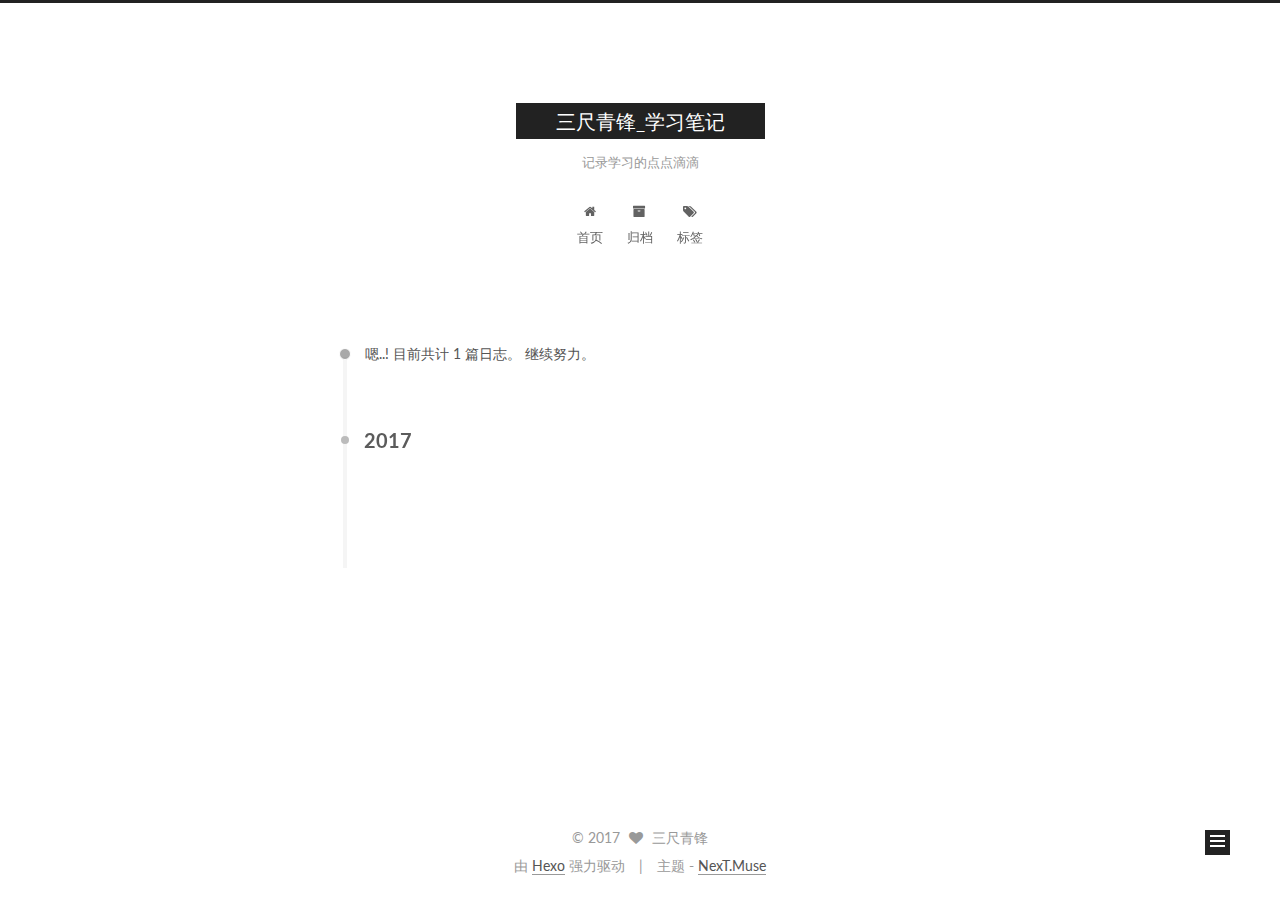
<file: archives/index.html>
<!doctype html>



  


<html class="theme-next muse use-motion" lang="zh-Hans">
<head>
  <meta charset="UTF-8"/>
<meta http-equiv="X-UA-Compatible" content="IE=edge" />
<meta name="viewport" content="width=device-width, initial-scale=1, maximum-scale=1"/>



<meta http-equiv="Cache-Control" content="no-transform" />
<meta http-equiv="Cache-Control" content="no-siteapp" />












  
  
  <link href="/lib/fancybox/source/jquery.fancybox.css?v=2.1.5" rel="stylesheet" type="text/css" />




  
  
  
  

  
    
    
  

  

  

  

  

  
    
    
    <link href="//fonts.googleapis.com/css?family=Lato:300,300italic,400,400italic,700,700italic&subset=latin,latin-ext" rel="stylesheet" type="text/css">
  






<link href="/lib/font-awesome/css/font-awesome.min.css?v=4.6.2" rel="stylesheet" type="text/css" />

<link href="/css/main.css?v=5.1.0" rel="stylesheet" type="text/css" />


  <meta name="keywords" content="Hexo, NexT" />








  <link rel="shortcut icon" type="image/x-icon" href="/favicon.ico?v=5.1.0" />






<meta property="og:type" content="website">
<meta property="og:title" content="三尺青锋_学习笔记">
<meta property="og:url" content="cgxiu.com/archives/index.html">
<meta property="og:site_name" content="三尺青锋_学习笔记">
<meta name="twitter:card" content="summary">
<meta name="twitter:title" content="三尺青锋_学习笔记">



<script type="text/javascript" id="hexo.configurations">
  var NexT = window.NexT || {};
  var CONFIG = {
    root: '/',
    scheme: 'Muse',
    sidebar: {"position":"left","display":"post"},
    fancybox: true,
    motion: true,
    duoshuo: {
      userId: '0',
      author: '博主'
    },
    algolia: {
      applicationID: '',
      apiKey: '',
      indexName: '',
      hits: {"per_page":10},
      labels: {"input_placeholder":"Search for Posts","hits_empty":"We didn't find any results for the search: ${query}","hits_stats":"${hits} results found in ${time} ms"}
    }
  };
</script>



  <link rel="canonical" href="cgxiu.com/archives/"/>





  <title> 归档 | 三尺青锋_学习笔记 </title>
</head>

<body itemscope itemtype="http://schema.org/WebPage" lang="zh-Hans">

  










  
  
    
  

  <div class="container one-collumn sidebar-position-left  page-archive  ">
    <div class="headband"></div>

    <header id="header" class="header" itemscope itemtype="http://schema.org/WPHeader">
      <div class="header-inner"><div class="site-meta ">
  

  <div class="custom-logo-site-title">
    <a href="/"  class="brand" rel="start">
      <span class="logo-line-before"><i></i></span>
      <span class="site-title">三尺青锋_学习笔记</span>
      <span class="logo-line-after"><i></i></span>
    </a>
  </div>
    
      <p class="site-subtitle">记录学习的点点滴滴</p>
    
</div>

<div class="site-nav-toggle">
  <button>
    <span class="btn-bar"></span>
    <span class="btn-bar"></span>
    <span class="btn-bar"></span>
  </button>
</div>

<nav class="site-nav">
  

  
    <ul id="menu" class="menu">
      
        
        <li class="menu-item menu-item-home">
          <a href="/" rel="section">
            
              <i class="menu-item-icon fa fa-fw fa-home"></i> <br />
            
            首页
          </a>
        </li>
      
        
        <li class="menu-item menu-item-archives">
          <a href="/archives" rel="section">
            
              <i class="menu-item-icon fa fa-fw fa-archive"></i> <br />
            
            归档
          </a>
        </li>
      
        
        <li class="menu-item menu-item-tags">
          <a href="/tags" rel="section">
            
              <i class="menu-item-icon fa fa-fw fa-tags"></i> <br />
            
            标签
          </a>
        </li>
      

      
    </ul>
  

  
</nav>



 </div>
    </header>

    <main id="main" class="main">
      <div class="main-inner">
        <div class="content-wrap">
          <div id="content" class="content">
            

  <section id="posts" class="posts-collapse">
    <span class="archive-move-on"></span>

    <span class="archive-page-counter">
      
      
      
        
      
      嗯..! 目前共计 1 篇日志。 继续努力。
    </span>

    

      
      
      

      
        
        <div class="collection-title">
          <h2 class="archive-year motion-element" id="archive-year-2017">2017</h2>
        </div>
      
      

      

  <article class="post post-type-normal" itemscope itemtype="http://schema.org/Article">
    <header class="post-header">

      <h1 class="post-title">
        
            <a class="post-title-link" href="/20170122/hello-world/" itemprop="url">
              
                <span itemprop="name">Hello World</span>
              
            </a>
        
      </h1>

      <div class="post-meta">
        <time class="post-time" itemprop="dateCreated"
              datetime="2017-01-22T15:21:21+08:00"
              content="2017-01-22" >
          01-22
        </time>
      </div>

    </header>
  </article>



    

  </section>

  


          
          </div>
          


          

        </div>
        
          
  
  <div class="sidebar-toggle">
    <div class="sidebar-toggle-line-wrap">
      <span class="sidebar-toggle-line sidebar-toggle-line-first"></span>
      <span class="sidebar-toggle-line sidebar-toggle-line-middle"></span>
      <span class="sidebar-toggle-line sidebar-toggle-line-last"></span>
    </div>
  </div>

  <aside id="sidebar" class="sidebar">
    <div class="sidebar-inner">

      

      

      <section class="site-overview sidebar-panel sidebar-panel-active">
        <div class="site-author motion-element" itemprop="author" itemscope itemtype="http://schema.org/Person">
          <img class="site-author-image" itemprop="image"
               src="/images/avatar.gif"
               alt="三尺青锋" />
          <p class="site-author-name" itemprop="name">三尺青锋</p>
          <p class="site-description motion-element" itemprop="description"></p>
        </div>
        <nav class="site-state motion-element">
        
          
            <div class="site-state-item site-state-posts">
              <a href="/archives">
                <span class="site-state-item-count">1</span>
                <span class="site-state-item-name">日志</span>
              </a>
            </div>
          

          

          

        </nav>

        

        <div class="links-of-author motion-element">
          
        </div>

        
        

        
        

        


      </section>

      

    </div>
  </aside>


        
      </div>
    </main>

    <footer id="footer" class="footer">
      <div class="footer-inner">
        <div class="copyright" >
  
  &copy; 
  <span itemprop="copyrightYear">2017</span>
  <span class="with-love">
    <i class="fa fa-heart"></i>
  </span>
  <span class="author" itemprop="copyrightHolder">三尺青锋</span>
</div>


<div class="powered-by">
  由 <a class="theme-link" href="https://hexo.io">Hexo</a> 强力驱动
</div>

<div class="theme-info">
  主题 -
  <a class="theme-link" href="https://github.com/iissnan/hexo-theme-next">
    NexT.Muse
  </a>
</div>


        

        
      </div>
    </footer>

    <div class="back-to-top">
      <i class="fa fa-arrow-up"></i>
    </div>
  </div>

  

<script type="text/javascript">
  if (Object.prototype.toString.call(window.Promise) !== '[object Function]') {
    window.Promise = null;
  }
</script>









  




  
  <script type="text/javascript" src="/lib/jquery/index.js?v=2.1.3"></script>

  
  <script type="text/javascript" src="/lib/fastclick/lib/fastclick.min.js?v=1.0.6"></script>

  
  <script type="text/javascript" src="/lib/jquery_lazyload/jquery.lazyload.js?v=1.9.7"></script>

  
  <script type="text/javascript" src="/lib/velocity/velocity.min.js?v=1.2.1"></script>

  
  <script type="text/javascript" src="/lib/velocity/velocity.ui.min.js?v=1.2.1"></script>

  
  <script type="text/javascript" src="/lib/fancybox/source/jquery.fancybox.pack.js?v=2.1.5"></script>


  


  <script type="text/javascript" src="/js/src/utils.js?v=5.1.0"></script>

  <script type="text/javascript" src="/js/src/motion.js?v=5.1.0"></script>



  
  

  
  
    <script type="text/javascript" id="motion.page.archive">
      $('.archive-year').velocity('transition.slideLeftIn');
    </script>
  


  


  <script type="text/javascript" src="/js/src/bootstrap.js?v=5.1.0"></script>



  



  




	





  





  

  




  
  

  

  

  

  


</body>
</html>
</file>
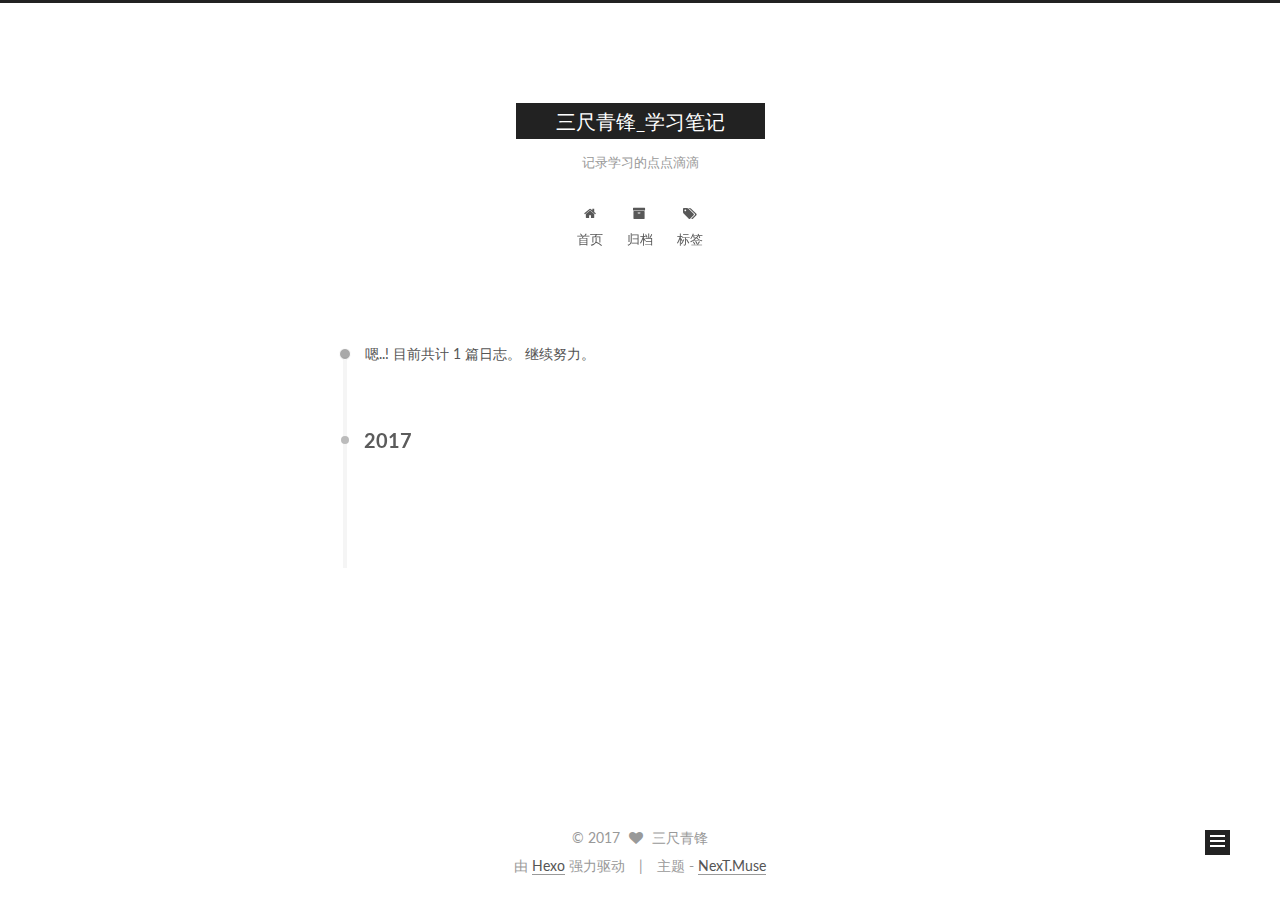
<file: archives/2017/index.html>
<!doctype html>



  


<html class="theme-next muse use-motion" lang="zh-Hans">
<head>
  <meta charset="UTF-8"/>
<meta http-equiv="X-UA-Compatible" content="IE=edge" />
<meta name="viewport" content="width=device-width, initial-scale=1, maximum-scale=1"/>



<meta http-equiv="Cache-Control" content="no-transform" />
<meta http-equiv="Cache-Control" content="no-siteapp" />












  
  
  <link href="/lib/fancybox/source/jquery.fancybox.css?v=2.1.5" rel="stylesheet" type="text/css" />




  
  
  
  

  
    
    
  

  

  

  

  

  
    
    
    <link href="//fonts.googleapis.com/css?family=Lato:300,300italic,400,400italic,700,700italic&subset=latin,latin-ext" rel="stylesheet" type="text/css">
  






<link href="/lib/font-awesome/css/font-awesome.min.css?v=4.6.2" rel="stylesheet" type="text/css" />

<link href="/css/main.css?v=5.1.0" rel="stylesheet" type="text/css" />


  <meta name="keywords" content="Hexo, NexT" />








  <link rel="shortcut icon" type="image/x-icon" href="/favicon.ico?v=5.1.0" />






<meta property="og:type" content="website">
<meta property="og:title" content="三尺青锋_学习笔记">
<meta property="og:url" content="cgxiu.com/archives/2017/index.html">
<meta property="og:site_name" content="三尺青锋_学习笔记">
<meta name="twitter:card" content="summary">
<meta name="twitter:title" content="三尺青锋_学习笔记">



<script type="text/javascript" id="hexo.configurations">
  var NexT = window.NexT || {};
  var CONFIG = {
    root: '/',
    scheme: 'Muse',
    sidebar: {"position":"left","display":"post"},
    fancybox: true,
    motion: true,
    duoshuo: {
      userId: '0',
      author: '博主'
    },
    algolia: {
      applicationID: '',
      apiKey: '',
      indexName: '',
      hits: {"per_page":10},
      labels: {"input_placeholder":"Search for Posts","hits_empty":"We didn't find any results for the search: ${query}","hits_stats":"${hits} results found in ${time} ms"}
    }
  };
</script>



  <link rel="canonical" href="cgxiu.com/archives/2017/"/>





  <title> 归档 | 三尺青锋_学习笔记 </title>
</head>

<body itemscope itemtype="http://schema.org/WebPage" lang="zh-Hans">

  










  
  
    
  

  <div class="container one-collumn sidebar-position-left  page-archive  ">
    <div class="headband"></div>

    <header id="header" class="header" itemscope itemtype="http://schema.org/WPHeader">
      <div class="header-inner"><div class="site-meta ">
  

  <div class="custom-logo-site-title">
    <a href="/"  class="brand" rel="start">
      <span class="logo-line-before"><i></i></span>
      <span class="site-title">三尺青锋_学习笔记</span>
      <span class="logo-line-after"><i></i></span>
    </a>
  </div>
    
      <p class="site-subtitle">记录学习的点点滴滴</p>
    
</div>

<div class="site-nav-toggle">
  <button>
    <span class="btn-bar"></span>
    <span class="btn-bar"></span>
    <span class="btn-bar"></span>
  </button>
</div>

<nav class="site-nav">
  

  
    <ul id="menu" class="menu">
      
        
        <li class="menu-item menu-item-home">
          <a href="/" rel="section">
            
              <i class="menu-item-icon fa fa-fw fa-home"></i> <br />
            
            首页
          </a>
        </li>
      
        
        <li class="menu-item menu-item-archives">
          <a href="/archives" rel="section">
            
              <i class="menu-item-icon fa fa-fw fa-archive"></i> <br />
            
            归档
          </a>
        </li>
      
        
        <li class="menu-item menu-item-tags">
          <a href="/tags" rel="section">
            
              <i class="menu-item-icon fa fa-fw fa-tags"></i> <br />
            
            标签
          </a>
        </li>
      

      
    </ul>
  

  
</nav>



 </div>
    </header>

    <main id="main" class="main">
      <div class="main-inner">
        <div class="content-wrap">
          <div id="content" class="content">
            

  <section id="posts" class="posts-collapse">
    <span class="archive-move-on"></span>

    <span class="archive-page-counter">
      
      
      
        
      
      嗯..! 目前共计 1 篇日志。 继续努力。
    </span>

    

      
      
      

      
        
        <div class="collection-title">
          <h2 class="archive-year motion-element" id="archive-year-2017">2017</h2>
        </div>
      
      

      

  <article class="post post-type-normal" itemscope itemtype="http://schema.org/Article">
    <header class="post-header">

      <h1 class="post-title">
        
            <a class="post-title-link" href="/20170122/hello-world/" itemprop="url">
              
                <span itemprop="name">Hello World</span>
              
            </a>
        
      </h1>

      <div class="post-meta">
        <time class="post-time" itemprop="dateCreated"
              datetime="2017-01-22T15:21:21+08:00"
              content="2017-01-22" >
          01-22
        </time>
      </div>

    </header>
  </article>



    

  </section>

  


          
          </div>
          


          

        </div>
        
          
  
  <div class="sidebar-toggle">
    <div class="sidebar-toggle-line-wrap">
      <span class="sidebar-toggle-line sidebar-toggle-line-first"></span>
      <span class="sidebar-toggle-line sidebar-toggle-line-middle"></span>
      <span class="sidebar-toggle-line sidebar-toggle-line-last"></span>
    </div>
  </div>

  <aside id="sidebar" class="sidebar">
    <div class="sidebar-inner">

      

      

      <section class="site-overview sidebar-panel sidebar-panel-active">
        <div class="site-author motion-element" itemprop="author" itemscope itemtype="http://schema.org/Person">
          <img class="site-author-image" itemprop="image"
               src="/images/avatar.gif"
               alt="三尺青锋" />
          <p class="site-author-name" itemprop="name">三尺青锋</p>
          <p class="site-description motion-element" itemprop="description"></p>
        </div>
        <nav class="site-state motion-element">
        
          
            <div class="site-state-item site-state-posts">
              <a href="/archives">
                <span class="site-state-item-count">1</span>
                <span class="site-state-item-name">日志</span>
              </a>
            </div>
          

          

          

        </nav>

        

        <div class="links-of-author motion-element">
          
        </div>

        
        

        
        

        


      </section>

      

    </div>
  </aside>


        
      </div>
    </main>

    <footer id="footer" class="footer">
      <div class="footer-inner">
        <div class="copyright" >
  
  &copy; 
  <span itemprop="copyrightYear">2017</span>
  <span class="with-love">
    <i class="fa fa-heart"></i>
  </span>
  <span class="author" itemprop="copyrightHolder">三尺青锋</span>
</div>


<div class="powered-by">
  由 <a class="theme-link" href="https://hexo.io">Hexo</a> 强力驱动
</div>

<div class="theme-info">
  主题 -
  <a class="theme-link" href="https://github.com/iissnan/hexo-theme-next">
    NexT.Muse
  </a>
</div>


        

        
      </div>
    </footer>

    <div class="back-to-top">
      <i class="fa fa-arrow-up"></i>
    </div>
  </div>

  

<script type="text/javascript">
  if (Object.prototype.toString.call(window.Promise) !== '[object Function]') {
    window.Promise = null;
  }
</script>









  




  
  <script type="text/javascript" src="/lib/jquery/index.js?v=2.1.3"></script>

  
  <script type="text/javascript" src="/lib/fastclick/lib/fastclick.min.js?v=1.0.6"></script>

  
  <script type="text/javascript" src="/lib/jquery_lazyload/jquery.lazyload.js?v=1.9.7"></script>

  
  <script type="text/javascript" src="/lib/velocity/velocity.min.js?v=1.2.1"></script>

  
  <script type="text/javascript" src="/lib/velocity/velocity.ui.min.js?v=1.2.1"></script>

  
  <script type="text/javascript" src="/lib/fancybox/source/jquery.fancybox.pack.js?v=2.1.5"></script>


  


  <script type="text/javascript" src="/js/src/utils.js?v=5.1.0"></script>

  <script type="text/javascript" src="/js/src/motion.js?v=5.1.0"></script>



  
  

  
  
    <script type="text/javascript" id="motion.page.archive">
      $('.archive-year').velocity('transition.slideLeftIn');
    </script>
  


  


  <script type="text/javascript" src="/js/src/bootstrap.js?v=5.1.0"></script>



  



  




	





  





  

  




  
  

  

  

  

  


</body>
</html>
</file>
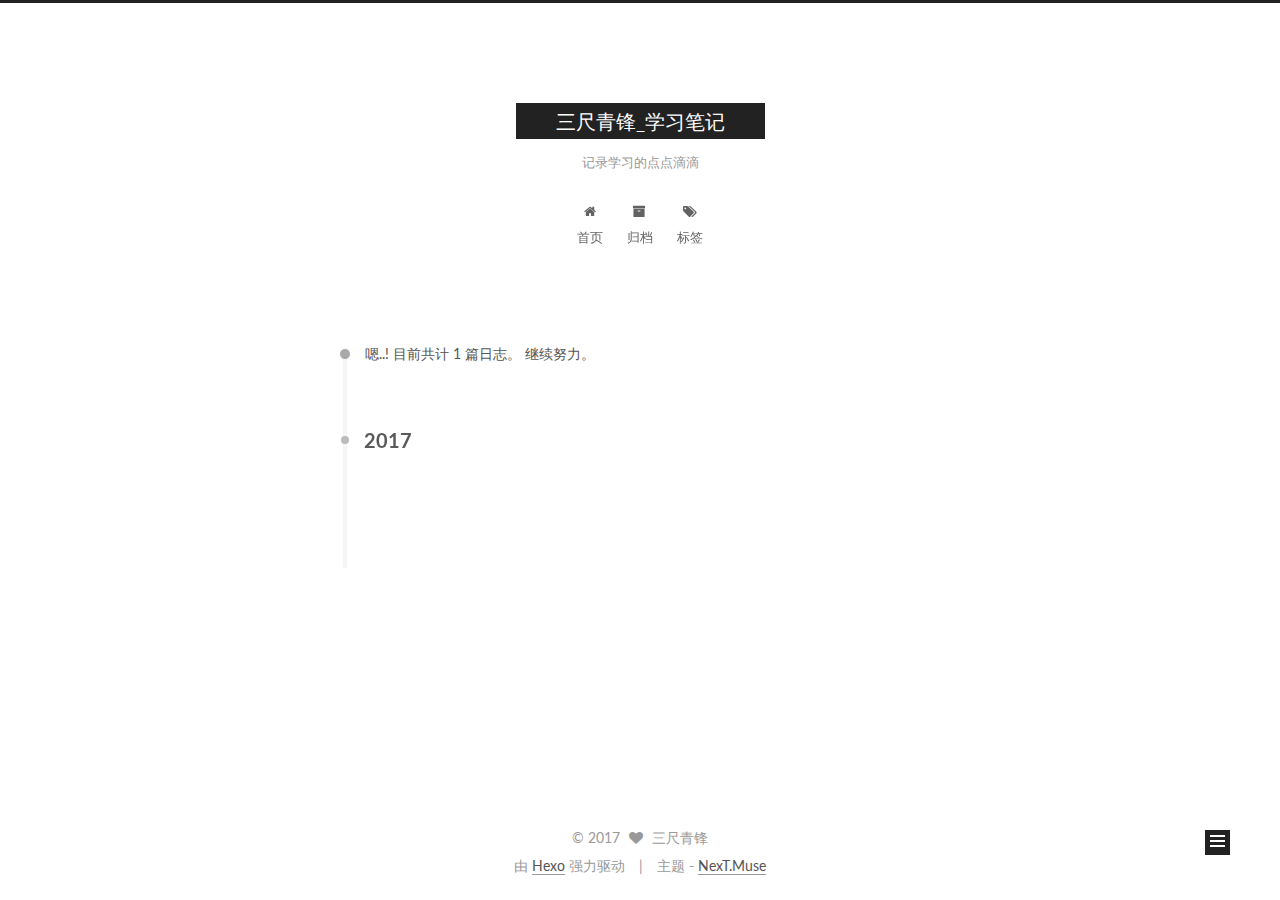
<file: archives/2017/01/index.html>
<!doctype html>



  


<html class="theme-next muse use-motion" lang="zh-Hans">
<head>
  <meta charset="UTF-8"/>
<meta http-equiv="X-UA-Compatible" content="IE=edge" />
<meta name="viewport" content="width=device-width, initial-scale=1, maximum-scale=1"/>



<meta http-equiv="Cache-Control" content="no-transform" />
<meta http-equiv="Cache-Control" content="no-siteapp" />












  
  
  <link href="/lib/fancybox/source/jquery.fancybox.css?v=2.1.5" rel="stylesheet" type="text/css" />




  
  
  
  

  
    
    
  

  

  

  

  

  
    
    
    <link href="//fonts.googleapis.com/css?family=Lato:300,300italic,400,400italic,700,700italic&subset=latin,latin-ext" rel="stylesheet" type="text/css">
  






<link href="/lib/font-awesome/css/font-awesome.min.css?v=4.6.2" rel="stylesheet" type="text/css" />

<link href="/css/main.css?v=5.1.0" rel="stylesheet" type="text/css" />


  <meta name="keywords" content="Hexo, NexT" />








  <link rel="shortcut icon" type="image/x-icon" href="/favicon.ico?v=5.1.0" />






<meta property="og:type" content="website">
<meta property="og:title" content="三尺青锋_学习笔记">
<meta property="og:url" content="cgxiu.com/archives/2017/01/index.html">
<meta property="og:site_name" content="三尺青锋_学习笔记">
<meta name="twitter:card" content="summary">
<meta name="twitter:title" content="三尺青锋_学习笔记">



<script type="text/javascript" id="hexo.configurations">
  var NexT = window.NexT || {};
  var CONFIG = {
    root: '/',
    scheme: 'Muse',
    sidebar: {"position":"left","display":"post"},
    fancybox: true,
    motion: true,
    duoshuo: {
      userId: '0',
      author: '博主'
    },
    algolia: {
      applicationID: '',
      apiKey: '',
      indexName: '',
      hits: {"per_page":10},
      labels: {"input_placeholder":"Search for Posts","hits_empty":"We didn't find any results for the search: ${query}","hits_stats":"${hits} results found in ${time} ms"}
    }
  };
</script>



  <link rel="canonical" href="cgxiu.com/archives/2017/01/"/>





  <title> 归档 | 三尺青锋_学习笔记 </title>
</head>

<body itemscope itemtype="http://schema.org/WebPage" lang="zh-Hans">

  










  
  
    
  

  <div class="container one-collumn sidebar-position-left  page-archive  ">
    <div class="headband"></div>

    <header id="header" class="header" itemscope itemtype="http://schema.org/WPHeader">
      <div class="header-inner"><div class="site-meta ">
  

  <div class="custom-logo-site-title">
    <a href="/"  class="brand" rel="start">
      <span class="logo-line-before"><i></i></span>
      <span class="site-title">三尺青锋_学习笔记</span>
      <span class="logo-line-after"><i></i></span>
    </a>
  </div>
    
      <p class="site-subtitle">记录学习的点点滴滴</p>
    
</div>

<div class="site-nav-toggle">
  <button>
    <span class="btn-bar"></span>
    <span class="btn-bar"></span>
    <span class="btn-bar"></span>
  </button>
</div>

<nav class="site-nav">
  

  
    <ul id="menu" class="menu">
      
        
        <li class="menu-item menu-item-home">
          <a href="/" rel="section">
            
              <i class="menu-item-icon fa fa-fw fa-home"></i> <br />
            
            首页
          </a>
        </li>
      
        
        <li class="menu-item menu-item-archives">
          <a href="/archives" rel="section">
            
              <i class="menu-item-icon fa fa-fw fa-archive"></i> <br />
            
            归档
          </a>
        </li>
      
        
        <li class="menu-item menu-item-tags">
          <a href="/tags" rel="section">
            
              <i class="menu-item-icon fa fa-fw fa-tags"></i> <br />
            
            标签
          </a>
        </li>
      

      
    </ul>
  

  
</nav>



 </div>
    </header>

    <main id="main" class="main">
      <div class="main-inner">
        <div class="content-wrap">
          <div id="content" class="content">
            

  <section id="posts" class="posts-collapse">
    <span class="archive-move-on"></span>

    <span class="archive-page-counter">
      
      
      
        
      
      嗯..! 目前共计 1 篇日志。 继续努力。
    </span>

    

      
      
      

      
        
        <div class="collection-title">
          <h2 class="archive-year motion-element" id="archive-year-2017">2017</h2>
        </div>
      
      

      

  <article class="post post-type-normal" itemscope itemtype="http://schema.org/Article">
    <header class="post-header">

      <h1 class="post-title">
        
            <a class="post-title-link" href="/20170122/hello-world/" itemprop="url">
              
                <span itemprop="name">Hello World</span>
              
            </a>
        
      </h1>

      <div class="post-meta">
        <time class="post-time" itemprop="dateCreated"
              datetime="2017-01-22T15:21:21+08:00"
              content="2017-01-22" >
          01-22
        </time>
      </div>

    </header>
  </article>



    

  </section>

  


          
          </div>
          


          

        </div>
        
          
  
  <div class="sidebar-toggle">
    <div class="sidebar-toggle-line-wrap">
      <span class="sidebar-toggle-line sidebar-toggle-line-first"></span>
      <span class="sidebar-toggle-line sidebar-toggle-line-middle"></span>
      <span class="sidebar-toggle-line sidebar-toggle-line-last"></span>
    </div>
  </div>

  <aside id="sidebar" class="sidebar">
    <div class="sidebar-inner">

      

      

      <section class="site-overview sidebar-panel sidebar-panel-active">
        <div class="site-author motion-element" itemprop="author" itemscope itemtype="http://schema.org/Person">
          <img class="site-author-image" itemprop="image"
               src="/images/avatar.gif"
               alt="三尺青锋" />
          <p class="site-author-name" itemprop="name">三尺青锋</p>
          <p class="site-description motion-element" itemprop="description"></p>
        </div>
        <nav class="site-state motion-element">
        
          
            <div class="site-state-item site-state-posts">
              <a href="/archives">
                <span class="site-state-item-count">1</span>
                <span class="site-state-item-name">日志</span>
              </a>
            </div>
          

          

          

        </nav>

        

        <div class="links-of-author motion-element">
          
        </div>

        
        

        
        

        


      </section>

      

    </div>
  </aside>


        
      </div>
    </main>

    <footer id="footer" class="footer">
      <div class="footer-inner">
        <div class="copyright" >
  
  &copy; 
  <span itemprop="copyrightYear">2017</span>
  <span class="with-love">
    <i class="fa fa-heart"></i>
  </span>
  <span class="author" itemprop="copyrightHolder">三尺青锋</span>
</div>


<div class="powered-by">
  由 <a class="theme-link" href="https://hexo.io">Hexo</a> 强力驱动
</div>

<div class="theme-info">
  主题 -
  <a class="theme-link" href="https://github.com/iissnan/hexo-theme-next">
    NexT.Muse
  </a>
</div>


        

        
      </div>
    </footer>

    <div class="back-to-top">
      <i class="fa fa-arrow-up"></i>
    </div>
  </div>

  

<script type="text/javascript">
  if (Object.prototype.toString.call(window.Promise) !== '[object Function]') {
    window.Promise = null;
  }
</script>









  




  
  <script type="text/javascript" src="/lib/jquery/index.js?v=2.1.3"></script>

  
  <script type="text/javascript" src="/lib/fastclick/lib/fastclick.min.js?v=1.0.6"></script>

  
  <script type="text/javascript" src="/lib/jquery_lazyload/jquery.lazyload.js?v=1.9.7"></script>

  
  <script type="text/javascript" src="/lib/velocity/velocity.min.js?v=1.2.1"></script>

  
  <script type="text/javascript" src="/lib/velocity/velocity.ui.min.js?v=1.2.1"></script>

  
  <script type="text/javascript" src="/lib/fancybox/source/jquery.fancybox.pack.js?v=2.1.5"></script>


  


  <script type="text/javascript" src="/js/src/utils.js?v=5.1.0"></script>

  <script type="text/javascript" src="/js/src/motion.js?v=5.1.0"></script>



  
  

  
  
    <script type="text/javascript" id="motion.page.archive">
      $('.archive-year').velocity('transition.slideLeftIn');
    </script>
  


  


  <script type="text/javascript" src="/js/src/bootstrap.js?v=5.1.0"></script>



  



  




	





  





  

  




  
  

  

  

  

  


</body>
</html>
</file>
<file: css/main.css>
/* normalize.css v3.0.2 | MIT License | git.io/normalize */
html {
  font-family: sans-serif; /* 1 */
  -ms-text-size-adjust: 100%; /* 2 */
  -webkit-text-size-adjust: 100%; /* 2 */
}
body {
  margin: 0;
}
article,
aside,
details,
figcaption,
figure,
footer,
header,
hgroup,
main,
menu,
nav,
section,
summary {
  display: block;
}
audio,
canvas,
progress,
video {
  display: inline-block; /* 1 */
  vertical-align: baseline; /* 2 */
}
audio:not([controls]) {
  display: none;
  height: 0;
}
[hidden],
template {
  display: none;
}
a {
  background-color: transparent;
}
a:active,
a:hover {
  outline: 0;
}
abbr[title] {
  border-bottom: 1px dotted;
}
b,
strong {
  font-weight: bold;
}
dfn {
  font-style: italic;
}
h1 {
  font-size: 2em;
  margin: 0.67em 0;
}
mark {
  background: #ff0;
  color: #000;
}
small {
  font-size: 80%;
}
sub,
sup {
  font-size: 75%;
  line-height: 0;
  position: relative;
  vertical-align: baseline;
}
sup {
  top: -0.5em;
}
sub {
  bottom: -0.25em;
}
img {
  border: 0;
}
svg:not(:root) {
  overflow: hidden;
}
figure {
  margin: 1em 40px;
}
hr {
  -moz-box-sizing: content-box;
  box-sizing: content-box;
  height: 0;
}
pre {
  overflow: auto;
}
code,
kbd,
pre,
samp {
  font-family: monospace, monospace;
  font-size: 1em;
}
button,
input,
optgroup,
select,
textarea {
  color: inherit; /* 1 */
  font: inherit; /* 2 */
  margin: 0; /* 3 */
}
button {
  overflow: visible;
}
button,
select {
  text-transform: none;
}
button,
html input[type="button"],
input[type="reset"],
input[type="submit"] {
  -webkit-appearance: button; /* 2 */
  cursor: pointer; /* 3 */
}
button[disabled],
html input[disabled] {
  cursor: default;
}
button::-moz-focus-inner,
input::-moz-focus-inner {
  border: 0;
  padding: 0;
}
input {
  line-height: normal;
}
input[type="checkbox"],
input[type="radio"] {
  box-sizing: border-box; /* 1 */
  padding: 0; /* 2 */
}
input[type="number"]::-webkit-inner-spin-button,
input[type="number"]::-webkit-outer-spin-button {
  height: auto;
}
input[type="search"] {
  -webkit-appearance: textfield; /* 1 */
  -moz-box-sizing: content-box;
  -webkit-box-sizing: content-box; /* 2 */
  box-sizing: content-box;
}
input[type="search"]::-webkit-search-cancel-button,
input[type="search"]::-webkit-search-decoration {
  -webkit-appearance: none;
}
fieldset {
  border: 1px solid #c0c0c0;
  margin: 0 2px;
  padding: 0.35em 0.625em 0.75em;
}
legend {
  border: 0; /* 1 */
  padding: 0; /* 2 */
}
textarea {
  overflow: auto;
}
optgroup {
  font-weight: bold;
}
table {
  border-collapse: collapse;
  border-spacing: 0;
}
td,
th {
  padding: 0;
}
::selection {
  background: #262a30;
  color: #fff;
}
body {
  position: relative;
  font-family: 'Lato', "PingFang SC", "Microsoft YaHei", sans-serif;
  font-size: 14px;
  line-height: 2;
  color: #555;
  background: #fff;
}
@media (max-width: 767px) {
  body {
    padding-right: 0 !important;
  }
}
@media (min-width: 768px) and (max-width: 991px) {
  body {
    padding-right: 0 !important;
  }
}
@media (min-width: 1600px) {
  body {
    font-size: 16px;
  }
}
h1,
h2,
h3,
h4,
h5,
h6 {
  margin: 0;
  padding: 0;
  font-weight: bold;
  line-height: 1.5;
  font-family: 'Lato', "PingFang SC", "Microsoft YaHei", sans-serif;
}
h2,
h3,
h4,
h5,
h6 {
  margin: 20px 0 15px;
}
h1 {
  font-size: 22px;
}
@media (max-width: 767px) {
  h1 {
    font-size: 18px;
  }
}
h2 {
  font-size: 20px;
}
@media (max-width: 767px) {
  h2 {
    font-size: 16px;
  }
}
h3 {
  font-size: 18px;
}
@media (max-width: 767px) {
  h3 {
    font-size: 14px;
  }
}
h4 {
  font-size: 16px;
}
@media (max-width: 767px) {
  h4 {
    font-size: 12px;
  }
}
h5 {
  font-size: 14px;
}
@media (max-width: 767px) {
  h5 {
    font-size: 10px;
  }
}
h6 {
  font-size: 12px;
}
@media (max-width: 767px) {
  h6 {
    font-size: 8px;
  }
}
p {
  margin: 0 0 25px 0;
}
a {
  color: #555;
  text-decoration: none;
  border-bottom: 1px solid #999;
  word-wrap: break-word;
}
a:hover {
  color: #222;
  border-bottom-color: #222;
}
ul {
  list-style: none;
}
blockquote {
  margin: 0;
  padding: 0;
}
img {
  display: block;
  margin: auto;
  max-width: 100%;
  height: auto;
}
hr {
  margin: 40px 0;
  height: 3px;
  border: none;
  background-color: #ddd;
  background-image: repeating-linear-gradient(-45deg, #fff, #fff 4px, transparent 4px, transparent 8px);
}
blockquote {
  padding: 0 15px;
  color: #666;
  border-left: 4px solid #ddd;
}
blockquote cite::before {
  content: "-";
  padding: 0 5px;
}
dt {
  font-weight: 700;
}
dd {
  margin: 0;
  padding: 0;
}
.text-left {
  text-align: left;
}
.text-center {
  text-align: center;
}
.text-right {
  text-align: right;
}
.text-justify {
  text-align: justify;
}
.text-nowrap {
  white-space: nowrap;
}
.text-lowercase {
  text-transform: lowercase;
}
.text-uppercase {
  text-transform: uppercase;
}
.text-capitalize {
  text-transform: capitalize;
}
.center-block {
  display: block;
  margin-left: auto;
  margin-right: auto;
}
.clearfix:before,
.clearfix:after {
  content: " ";
  display: table;
}
.clearfix:after {
  clear: both;
}
.pullquote {
  width: 45%;
}
.pullquote.left {
  float: left;
  margin-left: 5px;
  margin-right: 10px;
}
.pullquote.right {
  float: right;
  margin-left: 10px;
  margin-right: 5px;
}
.affix.affix.affix {
  position: fixed;
}
.translation {
  margin-top: -20px;
  font-size: 14px;
  color: #999;
}
.scrollbar-measure {
  width: 100px;
  height: 100px;
  overflow: scroll;
  position: absolute;
  top: -9999px;
}
.use-motion .motion-element {
  opacity: 0;
}
#local-search-input {
  padding: 3px;
  border: none;
  text-indent: 14px;
  border-radius: 0;
  width: 140px;
  outline: none;
  border-bottom: 1px solid #999;
  background: inherit;
  opacity: 0.5;
}
#local-search-input:focus {
  opacity: 1;
}
.search-icon {
  position: absolute;
  top: 9px;
}
table {
  margin: 20px 0;
  width: 100%;
  border-collapse: collapse;
  border-spacing: 0;
  border: 1px solid #ddd;
  font-size: 14px;
  table-layout: fixed;
  word-wrap: break-all;
}
table>tbody>tr:nth-of-type(odd) {
  background-color: #f9f9f9;
}
table>tbody>tr:hover {
  background-color: #f5f5f5;
}
caption,
th,
td {
  padding: 8px;
  text-align: left;
  vertical-align: middle;
  font-weight: normal;
}
th,
td {
  border-bottom: 3px solid #ddd;
  border-right: 1px solid #eee;
}
th {
  padding-bottom: 10px;
  font-weight: 700;
}
td {
  border-bottom-width: 1px;
}
html,
body {
  height: 100%;
}
.container {
  position: relative;
  min-height: 100%;
}
.header-inner {
  margin: 0 auto;
  padding: 100px 0 70px;
  width: 700px;
}
@media (min-width: 1600px) {
  .container .header-inner {
    width: 900px;
  }
}
.main {
  padding-bottom: 150px;
}
.main-inner {
  margin: 0 auto;
  width: 700px;
}
@media (min-width: 1600px) {
  .container .main-inner {
    width: 900px;
  }
}
.footer {
  position: absolute;
  left: 0;
  bottom: 0;
  width: 100%;
  min-height: 50px;
}
.footer-inner {
  box-sizing: border-box;
  margin: 20px auto;
  width: 700px;
}
@media (min-width: 1600px) {
  .container .footer-inner {
    width: 900px;
  }
}
pre,
.highlight {
  overflow: auto;
  margin: 20px 0;
  padding: 0;
  font-size: 13px;
  color: #4d4d4c;
  background: #f7f7f7;
  line-height: 1.6;
}
pre,
code {
  font-family: consolas, Menlo, "PingFang SC", "Microsoft YaHei", monospace;
}
code {
  padding: 2px 4px;
  word-wrap: break-word;
  color: #4d4d4c;
  background: #f7f7f7;
  border-radius: 3px;
  font-size: 13px;
}
pre code {
  padding: 0;
  color: #4d4d4c;
  background: none;
  text-shadow: none;
}
.highlight {
  border-radius: 1px;
}
.highlight pre {
  border: none;
  margin: 0;
  padding: 10px 0;
}
.highlight table {
  margin: 0;
  width: auto;
  border: none;
}
.highlight td {
  border: none;
  padding: 0;
}
.highlight figcaption {
  font-size: 1em;
  color: #4d4d4c;
  line-height: 1em;
  margin-bottom: 1em;
}
.highlight figcaption:before,
.highlight figcaption:after {
  content: " ";
  display: table;
}
.highlight figcaption:after {
  clear: both;
}
.highlight figcaption a {
  float: right;
  color: #4d4d4c;
}
.highlight figcaption a:hover {
  border-bottom-color: #4d4d4c;
}
.highlight .gutter pre {
  padding-left: 10px;
  padding-right: 10px;
  color: #869194;
  text-align: right;
  background-color: #eff2f3;
}
.highlight .code pre {
  padding-left: 10px;
  padding-right: 10px;
  background-color: #f7f7f7;
}
.highlight .line {
  height: 20px;
}
.gutter {
  -webkit-user-select: none;
  -moz-user-select: none;
  -ms-user-select: none;
  user-select: none;
}
.gist table {
  width: auto;
}
.gist table td {
  border: none;
}
pre .deletion {
  background: #fdd;
}
pre .addition {
  background: #dfd;
}
pre .meta {
  color: #8959a8;
}
pre .comment {
  color: #8e908c;
}
pre .variable,
pre .attribute,
pre .tag,
pre .regexp,
pre .ruby .constant,
pre .xml .tag .title,
pre .xml .pi,
pre .xml .doctype,
pre .html .doctype,
pre .css .id,
pre .css .class,
pre .css .pseudo {
  color: #c82829;
}
pre .number,
pre .preprocessor,
pre .built_in,
pre .literal,
pre .params,
pre .constant,
pre .command {
  color: #f5871f;
}
pre .ruby .class .title,
pre .css .rules .attribute,
pre .string,
pre .value,
pre .inheritance,
pre .header,
pre .ruby .symbol,
pre .xml .cdata,
pre .special,
pre .number,
pre .formula {
  color: #718c00;
}
pre .title,
pre .css .hexcolor {
  color: #3e999f;
}
pre .function,
pre .python .decorator,
pre .python .title,
pre .ruby .function .title,
pre .ruby .title .keyword,
pre .perl .sub,
pre .javascript .title,
pre .coffeescript .title {
  color: #4271ae;
}
pre .keyword,
pre .javascript .function {
  color: #8959a8;
}
.full-image.full-image.full-image {
  border: none;
  max-width: 100%;
  width: auto;
  margin: 20px auto;
}
@media (min-width: 992px) {
  .full-image.full-image.full-image {
    max-width: none;
    width: 110%;
    margin: 25px -5%;
  }
}
.blockquote-center,
.page-home .post-type-quote blockquote,
.page-post-detail .post-type-quote blockquote {
  position: relative;
  margin: 40px 0;
  padding: 0;
  border-left: none;
  text-align: center;
}
.blockquote-center::before,
.page-home .post-type-quote blockquote::before,
.page-post-detail .post-type-quote blockquote::before,
.blockquote-center::after,
.page-home .post-type-quote blockquote::after,
.page-post-detail .post-type-quote blockquote::after {
  position: absolute;
  content: ' ';
  display: block;
  width: 100%;
  height: 24px;
  opacity: 0.2;
  background-repeat: no-repeat;
  background-position: 0 -6px;
  background-size: 22px 22px;
}
.blockquote-center::before,
.page-home .post-type-quote blockquote::before,
.page-post-detail .post-type-quote blockquote::before {
  top: -20px;
  background-image: url("../images/quote-l.svg");
  border-top: 1px solid #ccc;
}
.blockquote-center::after,
.page-home .post-type-quote blockquote::after,
.page-post-detail .post-type-quote blockquote::after {
  bottom: -20px;
  background-image: url("../images/quote-r.svg");
  border-bottom: 1px solid #ccc;
  background-position: 100% 8px;
}
.blockquote-center p,
.page-home .post-type-quote blockquote p,
.page-post-detail .post-type-quote blockquote p,
.blockquote-center div,
.page-home .post-type-quote blockquote div,
.page-post-detail .post-type-quote blockquote div {
  text-align: center;
}
.post .post-body .group-picture img {
  box-sizing: border-box;
  padding: 0 3px;
  border: none;
}
.post .group-picture-row {
  overflow: hidden;
  margin-top: 6px;
}
.post .group-picture-row:first-child {
  margin-top: 0;
}
.post .group-picture-column {
  float: left;
}
.page-post-detail .post-body .group-picture-column {
  float: none;
  margin-top: 10px;
  width: auto !important;
}
.page-post-detail .post-body .group-picture-column img {
  margin: 0 auto;
}
.page-archive .group-picture-container {
  overflow: hidden;
}
.page-archive .group-picture-row {
  float: left;
}
.page-archive .group-picture-row:first-child {
  margin-top: 6px;
}
.page-archive .group-picture-column {
  max-width: 150px;
  max-height: 150px;
}
.note {
  padding: 20px;
  margin: 20px 0;
  border: 1px solid #eee;
  border-left-width: 5px;
  border-radius: 3px;
}
.note h2,
.note h3,
.note h4,
.note h5,
.note h6 {
  margin-top: 0;
  margin-bottom: 5px;
}
.note p:last-child {
  margin-bottom: 0;
}
.note code {
  border-radius: 3px;
}
.note+.note {
  margin-top: -5px;
}
.default {
  border-left-color: #777;
}
.default h2,
.default h3,
.default h4,
.default h5,
.default h6 {
  color: #777;
}
.primary {
  border-left-color: #428bca;
}
.primary h2,
.primary h3,
.primary h4,
.primary h5,
.primary h6 {
  color: #428bca;
}
.success {
  border-left-color: #5cb85c;
}
.success h2,
.success h3,
.success h4,
.success h5,
.success h6 {
  color: #5cb85c;
}
.danger {
  border-left-color: #d9534f;
}
.danger h2,
.danger h3,
.danger h4,
.danger h5,
.danger h6 {
  color: #d9534f;
}
.warning {
  border-left-color: #f0ad4e;
}
.warning h2,
.warning h3,
.warning h4,
.warning h5,
.warning h6 {
  color: #f0ad4e;
}
.info {
  border-left-color: #5bc0de;
}
.info h2,
.info h3,
.info h4,
.info h5,
.info h6 {
  color: #5bc0de;
}
.btn {
  display: inline-block;
  padding: 0 20px;
  font-size: 14px;
  color: #fff;
  background: #222;
  border: 2px solid #222;
  text-decoration: none;
  border-radius: 0;
  transition-property: background-color;
  transition-duration: 0.2s;
  transition-timing-function: ease-in-out;
  transition-delay: 0s;
}
.btn:hover,
.post-more-link .btn:hover {
  border-color: #222;
  color: #222;
  background: #fff;
}
.btn-bar {
  display: block;
  width: 22px;
  height: 2px;
  background: #555;
  border-radius: 1px;
}
.btn-bar+.btn-bar {
  margin-top: 4px;
}
.pagination {
  margin: 120px 0 40px;
  text-align: center;
  border-top: 1px solid #eee;
}
.page-number-basic,
.pagination .prev,
.pagination .next,
.pagination .page-number,
.pagination .space {
  display: inline-block;
  position: relative;
  top: -1px;
  margin: 0 10px;
  padding: 0 10px;
  line-height: 30px;
}
@media (max-width: 767px) {
  .page-number-basic,
  .pagination .prev,
  .pagination .next,
  .pagination .page-number,
  .pagination .space {
    margin: 0 5px;
  }
}
.pagination .prev,
.pagination .next,
.pagination .page-number {
  border-bottom: 0;
  border-top: 1px solid #eee;
  transition-property: border-color;
  transition-duration: 0.2s;
  transition-timing-function: ease-in-out;
  transition-delay: 0s;
}
.pagination .prev:hover,
.pagination .next:hover,
.pagination .page-number:hover {
  border-top-color: #222;
}
.pagination .space {
  padding: 0;
  margin: 0;
}
.pagination .prev {
  margin-left: 0;
}
.pagination .next {
  margin-right: 0;
}
.pagination .page-number.current {
  color: #fff;
  background: #ccc;
  border-top-color: #ccc;
}
@media (max-width: 767px) {
  .pagination {
    border-top: none;
  }
  .pagination .prev,
  .pagination .next,
  .pagination .page-number {
    margin-bottom: 10px;
    border-top: 0;
    border-bottom: 1px solid #eee;
  }
  .pagination .prev:hover,
  .pagination .next:hover,
  .pagination .page-number:hover {
    border-bottom-color: #222;
  }
}
.comments {
  margin: 60px 20px 0;
}
.tag-cloud {
  text-align: center;
}
.tag-cloud a {
  display: inline-block;
  margin: 10px;
}
.back-to-top {
  box-sizing: border-box;
  position: fixed;
  bottom: -100px;
  right: 50px;
  z-index: 1050;
  padding: 0 6px;
  width: 25px;
  background: #222;
  font-size: 12px;
  opacity: 1;
  color: #fff;
  cursor: pointer;
  text-align: center;
  -webkit-transform: translateZ(0);
  transition-property: bottom;
  transition-duration: 0.2s;
  transition-timing-function: ease-in-out;
  transition-delay: 0s;
}
@media (max-width: 767px) {
  .back-to-top {
    display: none;
  }
}
@media (min-width: 768px) and (max-width: 991px) {
  .back-to-top {
    display: none;
  }
}
.back-to-top.back-to-top-on {
  bottom: 19px;
}
.header {
  background: #fff;
}
.header-inner {
  position: relative;
}
.headband {
  height: 3px;
  background: #222;
}
.site-meta {
  margin: 0;
  text-align: center;
}
@media (max-width: 767px) {
  .site-meta {
    text-align: center;
  }
}
.brand {
  position: relative;
  display: inline-block;
  padding: 0 40px;
  color: #fff;
  background: #222;
  border-bottom: none;
}
.brand:hover {
  color: #fff;
}
.logo {
  display: inline-block;
  margin-right: 5px;
  line-height: 36px;
  vertical-align: top;
}
.site-title {
  display: inline-block;
  vertical-align: top;
  line-height: 36px;
  font-size: 20px;
  font-weight: normal;
  font-family: 'Lato', "PingFang SC", "Microsoft YaHei", sans-serif;
}
.site-subtitle {
  margin-top: 10px;
  font-size: 13px;
  color: #999;
}
.use-motion .brand {
  opacity: 0;
}
.use-motion .logo,
.use-motion .site-title,
.use-motion .site-subtitle {
  opacity: 0;
  position: relative;
  top: -10px;
}
.site-nav-toggle {
  display: none;
  position: absolute;
  top: 10px;
  left: 10px;
}
@media (max-width: 767px) {
  .site-nav-toggle {
    display: block;
  }
}
.site-nav-toggle button {
  margin-top: 2px;
  padding: 9px 10px;
  background: transparent;
  border: none;
}
@media (max-width: 767px) {
  .site-nav {
    display: none;
    margin: 0 -10px;
    padding: 0 10px;
    clear: both;
    border-top: 1px solid #ddd;
  }
}
@media (min-width: 768px) and (max-width: 991px) {
  .site-nav {
    display: block !important;
  }
}
@media (min-width: 992px) {
  .site-nav {
    display: block !important;
  }
}
.menu {
  margin-top: 20px;
  padding-left: 0;
  text-align: center;
}
.menu .menu-item {
  display: inline-block;
  margin: 0 10px;
}
@media screen and (max-width: 767px) {
  .menu .menu-item {
    margin-top: 10px;
  }
}
.menu .menu-item a {
  display: block;
  font-size: 13px;
  text-transform: capitalize;
  line-height: inherit;
  border-bottom: 1px solid transparent;
  transition-property: border-color;
  transition-duration: 0.2s;
  transition-timing-function: ease-in-out;
  transition-delay: 0s;
}
.menu .menu-item a:hover {
  border-bottom-color: #222;
}
.menu .menu-item .fa {
  margin-right: 5px;
}
.use-motion .menu-item {
  opacity: 0;
}
.post-body {
  font-family: 'Lato', "PingFang SC", "Microsoft YaHei", sans-serif;
}
@media (max-width: 767px) {
  .post-body {
    word-break: break-word;
  }
}
.post-body .fancybox img {
  display: block !important;
  margin: 0 auto;
  cursor: pointer;
  cursor: zoom-in;
  cursor: -webkit-zoom-in;
}
.post-body .image-caption,
.post-body .figure .caption {
  margin: 10px auto 15px;
  text-align: center;
  font-size: 14px;
  color: #999;
  font-weight: bold;
  line-height: 1;
}
.post-sticky-flag {
  display: inline-block;
  font-size: 16px;
  -ms-transform: rotate(30deg);
  -webkit-transform: rotate(30deg);
  -moz-transform: rotate(30deg);
  -ms-transform: rotate(30deg);
  -o-transform: rotate(30deg);
  transform: rotate(30deg);
}
.posts-expand {
  padding-top: 40px;
}
@media (max-width: 767px) {
  .posts-expand {
    margin: 0 20px;
  }
  .post-body pre,
  .post-body .highlight {
    padding: 10px;
  }
  .post-body pre .gutter pre,
  .post-body .highlight .gutter pre {
    padding-right: 10px;
  }
}
@media (min-width: 992px) {
  .posts-expand .post-body {
    text-align: justify;
  }
}
.posts-expand .post-body h2,
.posts-expand .post-body h3,
.posts-expand .post-body h4,
.posts-expand .post-body h5,
.posts-expand .post-body h6 {
  padding-top: 10px;
}
.posts-expand .post-body h2 .header-anchor,
.posts-expand .post-body h3 .header-anchor,
.posts-expand .post-body h4 .header-anchor,
.posts-expand .post-body h5 .header-anchor,
.posts-expand .post-body h6 .header-anchor {
  float: right;
  margin-left: 10px;
  color: #ccc;
  border-bottom-style: none;
  visibility: hidden;
}
.posts-expand .post-body h2 .header-anchor:hover,
.posts-expand .post-body h3 .header-anchor:hover,
.posts-expand .post-body h4 .header-anchor:hover,
.posts-expand .post-body h5 .header-anchor:hover,
.posts-expand .post-body h6 .header-anchor:hover {
  color: inherit;
}
.posts-expand .post-body h2:hover .header-anchor,
.posts-expand .post-body h3:hover .header-anchor,
.posts-expand .post-body h4:hover .header-anchor,
.posts-expand .post-body h5:hover .header-anchor,
.posts-expand .post-body h6:hover .header-anchor {
  visibility: visible;
}
.posts-expand .post-body ul li {
  list-style: circle;
}
.posts-expand .post-body img {
  box-sizing: border-box;
  margin: auto;
  padding: 3px;
  border: 1px solid #ddd;
}
.posts-expand .fancybox img {
  margin: 0 auto;
}
@media (max-width: 767px) {
  .posts-collapse {
    margin: 0 20px;
  }
  .posts-collapse .post-title,
  .posts-collapse .post-meta {
    display: block;
    width: auto;
    text-align: left;
  }
}
.posts-collapse {
  position: relative;
  z-index: 1010;
  margin-left: 55px;
}
.posts-collapse::after {
  content: " ";
  position: absolute;
  top: 20px;
  left: 0;
  margin-left: -2px;
  width: 4px;
  height: 100%;
  background: #f5f5f5;
  z-index: -1;
}
@media (max-width: 767px) {
  .posts-collapse {
    margin: 0 20px;
  }
}
.posts-collapse .collection-title {
  position: relative;
  margin: 60px 0;
}
.posts-collapse .collection-title h2 {
  margin-left: 20px;
}
.posts-collapse .collection-title small {
  color: #bbb;
}
.posts-collapse .collection-title::before {
  content: " ";
  position: absolute;
  left: 0;
  top: 50%;
  margin-left: -4px;
  margin-top: -4px;
  width: 8px;
  height: 8px;
  background: #bbb;
  border-radius: 50%;
}
.posts-collapse .post {
  margin: 30px 0;
}
.posts-collapse .post-header {
  position: relative;
  transition-duration: 0.2s;
  transition-timing-function: ease-in-out;
  transition-delay: 0s;
  transition-property: border;
  border-bottom: 1px dashed #ccc;
}
.posts-collapse .post-header::before {
  content: " ";
  position: absolute;
  left: 0;
  top: 12px;
  width: 6px;
  height: 6px;
  margin-left: -4px;
  background: #bbb;
  border-radius: 50%;
  border: 1px solid #fff;
  transition-duration: 0.2s;
  transition-timing-function: ease-in-out;
  transition-delay: 0s;
  transition-property: background;
}
.posts-collapse .post-header:hover {
  border-bottom-color: #666;
}
.posts-collapse .post-header:hover::before {
  background: #222;
}
.posts-collapse .post-meta {
  position: absolute;
  font-size: 12px;
  left: 20px;
  top: 5px;
}
.posts-collapse .post-comments-count {
  display: none;
}
.posts-collapse .post-title {
  margin-left: 60px;
  font-size: 16px;
  font-weight: normal;
  line-height: inherit;
}
.posts-collapse .post-title::after {
  margin-left: 3px;
  opacity: 0.6;
}
.posts-collapse .post-title a {
  color: #666;
  border-bottom: none;
}
.page-home .post-type-quote .post-header,
.page-post-detail .post-type-quote .post-header,
.page-home .post-type-quote .post-tags,
.page-post-detail .post-type-quote .post-tags {
  display: none;
}
.posts-expand .post-title {
  font-size: 26px;
  text-align: center;
  word-break: break-word;
  font-weight: 400;
}
@media (max-width: 767px) {
  .posts-expand .post-title {
    font-size: 22px;
  }
}
.posts-expand .post-title-link {
  display: inline-block;
  position: relative;
  color: #555;
  border-bottom: none;
  line-height: 1.2;
  vertical-align: top;
}
.posts-expand .post-title-link::before {
  content: "";
  position: absolute;
  width: 100%;
  height: 2px;
  bottom: 0;
  left: 0;
  background-color: #000;
  visibility: hidden;
  -webkit-transform: scaleX(0);
  -moz-transform: scaleX(0);
  -ms-transform: scaleX(0);
  -o-transform: scaleX(0);
  transform: scaleX(0);
  transition-duration: 0.2s;
  transition-timing-function: ease-in-out;
  transition-delay: 0s;
}
.posts-expand .post-title-link:hover::before {
  visibility: visible;
  -webkit-transform: scaleX(1);
  -moz-transform: scaleX(1);
  -ms-transform: scaleX(1);
  -o-transform: scaleX(1);
  transform: scaleX(1);
}
.posts-expand .post-title-link .fa {
  font-size: 16px;
}
.posts-expand .post-meta {
  margin: 3px 0 60px 0;
  color: #999;
  font-family: 'Lato', "PingFang SC", "Microsoft YaHei", sans-serif;
  font-size: 12px;
  text-align: center;
}
.posts-expand .post-meta .post-category-list {
  display: inline-block;
  margin: 0;
  padding: 3px;
}
.posts-expand .post-meta .post-category-list-link {
  color: #999;
}
.posts-expand .post-meta .post-description {
  font-size: 14px;
  margin-top: 2px;
}
.post-meta-divider {
  margin: 0 0.5em;
}
.post-meta-item-icon {
  margin-right: 3px;
}
@media (min-width: 768px) and (max-width: 991px) {
  .post-meta-item-icon {
    display: inline-block;
  }
}
@media (max-width: 767px) {
  .post-meta-item-icon {
    display: inline-block;
  }
}
@media (min-width: 768px) and (max-width: 991px) {
  .post-meta-item-text {
    display: none;
  }
}
@media (max-width: 767px) {
  .post-meta-item-text {
    display: none;
  }
}
@media (max-width: 767px) {
  .posts-expand .post-comments-count {
    display: none;
  }
}
.post-more-link {
  margin-top: 50px;
}
.post-more-link .btn {
  color: #fff;
  font-size: 14px;
  background: #222;
  border-radius: 0;
  line-height: 2;
  margin: 0 4px 8px 4px;
}
.post-more-link .fa-fw {
  width: 1.285714285714286em;
  text-align: left;
}
.posts-expand .post-tags {
  margin-top: 40px;
  text-align: center;
}
.posts-expand .post-tags a {
  display: inline-block;
  margin-right: 10px;
  font-size: 13px;
}
.post-nav {
  display: table;
  margin-top: 60px;
  width: 100%;
  border-top: 1px solid #eee;
}
.post-nav-divider {
  display: table-cell;
  width: 10%;
}
.post-nav-item {
  display: table-cell;
  padding: 10px 0 0 0;
  width: 45%;
  vertical-align: top;
}
.post-nav-item a {
  position: relative;
  display: block;
  line-height: 25px;
  font-size: 14px;
  color: #555;
  border-bottom: none;
}
.post-nav-item a:hover {
  color: #222;
  border-bottom: none;
}
.post-nav-item a:active {
  top: 2px;
}
.post-nav-item .fa {
  position: absolute;
  top: 8px;
  left: 0;
  font-size: 12px;
}
.post-nav-next a {
  padding-left: 15px;
}
.post-nav-prev {
  text-align: right;
}
.post-nav-prev a {
  padding-right: 15px;
}
.post-nav-prev .fa {
  right: 0;
  left: auto;
}
.posts-expand .post-eof {
  display: block;
  margin: 80px auto 60px;
  width: 8%;
  height: 1px;
  background: #ccc;
  text-align: center;
}
.post:last-child .post-eof.post-eof.post-eof {
  display: none;
}
.post-gallery {
  display: table;
  table-layout: fixed;
  width: 100%;
  border-collapse: separate;
}
.post-gallery-row {
  display: table-row;
}
.post-gallery .post-gallery-img {
  display: table-cell;
  text-align: center;
  vertical-align: middle;
  border: none;
}
.post-gallery .post-gallery-img img {
  max-width: 100%;
  max-height: 100%;
  border: none;
}
.fancybox-close,
.fancybox-close:hover {
  border: none;
}
.sidebar {
  position: fixed;
  right: 0;
  top: 0;
  bottom: 0;
  width: 0;
  z-index: 1040;
  box-shadow: inset 0 2px 6px #000;
  background: #222;
  -webkit-transform: translateZ(0);
}
.sidebar a {
  color: #999;
  border-bottom-color: #555;
}
.sidebar a:hover {
  color: #eee;
}
@media (min-width: 768px) and (max-width: 991px) {
  .sidebar {
    display: none !important;
  }
}
@media (max-width: 767px) {
  .sidebar {
    display: none !important;
  }
}
.sidebar-inner {
  position: relative;
  padding: 20px 10px;
  color: #999;
  text-align: center;
}
.sidebar-toggle {
  position: fixed;
  right: 50px;
  bottom: 45px;
  width: 15px;
  height: 15px;
  padding: 5px;
  background: #222;
  line-height: 0;
  z-index: 1050;
  cursor: pointer;
  -webkit-transform: translateZ(0);
}
@media (min-width: 768px) and (max-width: 991px) {
  .sidebar-toggle {
    display: none;
  }
}
@media (max-width: 767px) {
  .sidebar-toggle {
    display: none;
  }
}
.sidebar-toggle-line {
  position: relative;
  display: inline-block;
  vertical-align: top;
  height: 2px;
  width: 100%;
  background: #fff;
  margin-top: 3px;
}
.sidebar-toggle-line:first-child {
  margin-top: 0;
}
.site-author-image {
  display: block;
  margin: 0 auto;
  padding: 2px;
  max-width: 96px;
  height: auto;
  border: 2px solid #333;
}
.site-author-name {
  margin: 5px 0 0;
  text-align: center;
  color: #f5f5f5;
  font-weight: normal;
}
.site-description {
  margin-top: 5px;
  text-align: center;
  font-size: 14px;
  color: #999;
}
.site-state {
  overflow: hidden;
  line-height: 1.4;
  white-space: nowrap;
  text-align: center;
}
.site-state-item {
  display: inline-block;
  padding: 0 15px;
  border-left: 1px solid #333;
}
.site-state-item:first-child {
  border-left: none;
}
.site-state-item a {
  border-bottom: none;
}
.site-state-item-count {
  display: block;
  text-align: center;
  color: inherit;
  font-weight: 600;
  font-size: 18px;
}
.site-state-item-name {
  font-size: 13px;
  color: inherit;
}
.feed-link {
  margin-top: 20px;
}
.feed-link a {
  display: inline-block;
  padding: 0 15px;
  color: #fc6423;
  border: 1px solid #fc6423;
  border-radius: 4px;
}
.feed-link a i {
  color: #fc6423;
  font-size: 14px;
}
.feed-link a:hover {
  color: #fff;
  background: #fc6423;
}
.feed-link a:hover i {
  color: #fff;
}
.links-of-author {
  margin-top: 20px;
}
.links-of-author a {
  display: inline-block;
  vertical-align: middle;
  margin-right: 10px;
  margin-bottom: 10px;
  border-bottom-color: #555;
  font-size: 13px;
}
.links-of-author a:before {
  display: inline-block;
  vertical-align: middle;
  margin-right: 3px;
  content: " ";
  width: 4px;
  height: 4px;
  border-radius: 50%;
  background: #8295ff;
}
.links-of-blogroll {
  font-size: 13px;
}
.links-of-blogroll-title {
  margin-top: 20px;
  font-size: 14px;
  font-weight: 600;
}
.links-of-blogroll-list {
  margin: 0;
  padding: 0;
}
.links-of-blogroll-item {
  padding: 2px 10px;
}
.sidebar-nav {
  margin: 0 0 20px;
  padding-left: 0;
}
.sidebar-nav li {
  display: inline-block;
  cursor: pointer;
  border-bottom: 1px solid transparent;
  font-size: 14px;
  color: #555;
}
.sidebar-nav li:hover {
  color: #f5f5f5;
}
.page-post-detail .sidebar-nav-toc {
  padding: 0 5px;
}
.page-post-detail .sidebar-nav-overview {
  margin-left: 10px;
}
.sidebar-nav .sidebar-nav-active {
  color: #87daff;
  border-bottom-color: #87daff;
}
.sidebar-nav .sidebar-nav-active:hover {
  color: #87daff;
}
.sidebar-panel {
  display: none;
}
.sidebar-panel-active {
  display: block;
}
.post-toc-empty {
  font-size: 14px;
  color: #666;
}
.post-toc-wrap {
  overflow: hidden;
}
.post-toc {
  overflow: auto;
}
.post-toc ol {
  margin: 0;
  padding: 0 2px 5px 10px;
  text-align: left;
  list-style: none;
  font-size: 14px;
}
.post-toc ol > ol {
  padding-left: 0;
}
.post-toc ol a {
  transition-duration: 0.2s;
  transition-timing-function: ease-in-out;
  transition-delay: 0s;
  transition-property: all;
  color: #999;
  border-bottom-color: #555;
}
.post-toc ol a:hover {
  color: #ccc;
  border-bottom-color: #ccc;
}
.post-toc .nav-item {
  overflow: hidden;
  text-overflow: ellipsis;
  white-space: nowrap;
  line-height: 1.8;
}
.post-toc .nav .nav-child {
  display: none;
}
.post-toc .nav .active > .nav-child {
  display: block;
}
.post-toc .nav .active-current > .nav-child {
  display: block;
}
.post-toc .nav .active-current > .nav-child > .nav-item {
  display: block;
}
.post-toc .nav .active > a {
  color: #87daff;
  border-bottom-color: #87daff;
}
.post-toc .nav .active-current > a {
  color: #87daff;
}
.post-toc .nav .active-current > a:hover {
  color: #87daff;
}
.footer {
  font-size: 14px;
  color: #999;
}
.footer img {
  border: none;
}
.footer-inner {
  text-align: center;
}
.with-love {
  display: inline-block;
  margin: 0 5px;
}
.powered-by,
.theme-info {
  display: inline-block;
}
.powered-by {
  margin-right: 10px;
}
.powered-by::after {
  content: "|";
  padding-left: 10px;
}
.cc-license {
  margin-top: 10px;
  text-align: center;
}
.cc-license .cc-opacity {
  opacity: 0.7;
  border-bottom: none;
}
.cc-license .cc-opacity:hover {
  opacity: 0.9;
}
.cc-license img {
  display: inline-block;
}
.theme-next #ds-thread #ds-reset {
  color: #555;
}
.theme-next #ds-thread #ds-reset .ds-replybox {
  margin-bottom: 30px;
}
.theme-next #ds-thread #ds-reset .ds-replybox .ds-avatar,
.theme-next #ds-reset .ds-avatar img {
  box-shadow: none;
}
.theme-next #ds-thread #ds-reset .ds-textarea-wrapper {
  border-color: #c7d4e1;
  background: none;
  border-top-right-radius: 3px;
  border-top-left-radius: 3px;
}
.theme-next #ds-thread #ds-reset .ds-textarea-wrapper textarea {
  height: 60px;
}
.theme-next #ds-reset .ds-rounded-top {
  border-radius: 0;
}
.theme-next #ds-thread #ds-reset .ds-post-toolbar {
  box-sizing: border-box;
  border: 1px solid #c7d4e1;
  background: #f6f8fa;
}
.theme-next #ds-thread #ds-reset .ds-post-options {
  height: 40px;
  border: none;
  background: none;
}
.theme-next #ds-thread #ds-reset .ds-toolbar-buttons {
  top: 11px;
}
.theme-next #ds-thread #ds-reset .ds-sync {
  top: 5px;
}
.theme-next #ds-thread #ds-reset .ds-post-button {
  top: 4px;
  right: 5px;
  width: 90px;
  height: 30px;
  border: 1px solid #c5ced7;
  border-radius: 3px;
  background-image: linear-gradient(#fbfbfc, #f5f7f9);
  color: #60676d;
}
.theme-next #ds-thread #ds-reset .ds-post-button:hover {
  background-position: 0 -30px;
  color: #60676d;
}
.theme-next #ds-thread #ds-reset .ds-comments-info {
  padding: 10px 0;
}
.theme-next #ds-thread #ds-reset .ds-sort {
  display: none;
}
.theme-next #ds-thread #ds-reset li.ds-tab a.ds-current {
  border: none;
  background: #f6f8fa;
  color: #60676d;
}
.theme-next #ds-thread #ds-reset li.ds-tab a.ds-current:hover {
  background-color: #e9f0f7;
  color: #60676d;
}
.theme-next #ds-thread #ds-reset li.ds-tab a {
  border-radius: 2px;
  padding: 5px;
}
.theme-next #ds-thread #ds-reset .ds-login-buttons p {
  color: #999;
  line-height: 36px;
}
.theme-next #ds-thread #ds-reset .ds-login-buttons .ds-service-list li {
  height: 28px;
}
.theme-next #ds-thread #ds-reset .ds-service-list a {
  background: none;
  padding: 5px;
  border: 1px solid;
  border-radius: 3px;
  text-align: center;
}
.theme-next #ds-thread #ds-reset .ds-service-list a:hover {
  color: #fff;
  background: #666;
}
.theme-next #ds-thread #ds-reset .ds-service-list .ds-weibo {
  color: #fc9b00;
  border-color: #fc9b00;
}
.theme-next #ds-thread #ds-reset .ds-service-list .ds-weibo:hover {
  background: #fc9b00;
}
.theme-next #ds-thread #ds-reset .ds-service-list .ds-qq {
  color: #60a3ec;
  border-color: #60a3ec;
}
.theme-next #ds-thread #ds-reset .ds-service-list .ds-qq:hover {
  background: #60a3ec;
}
.theme-next #ds-thread #ds-reset .ds-service-list .ds-renren {
  color: #2e7ac4;
  border-color: #2e7ac4;
}
.theme-next #ds-thread #ds-reset .ds-service-list .ds-renren:hover {
  background: #2e7ac4;
}
.theme-next #ds-thread #ds-reset .ds-service-list .ds-douban {
  color: #37994c;
  border-color: #37994c;
}
.theme-next #ds-thread #ds-reset .ds-service-list .ds-douban:hover {
  background: #37994c;
}
.theme-next #ds-thread #ds-reset .ds-service-list .ds-kaixin {
  color: #fef20d;
  border-color: #fef20d;
}
.theme-next #ds-thread #ds-reset .ds-service-list .ds-kaixin:hover {
  background: #fef20d;
}
.theme-next #ds-thread #ds-reset .ds-service-list .ds-netease {
  color: #f00;
  border-color: #f00;
}
.theme-next #ds-thread #ds-reset .ds-service-list .ds-netease:hover {
  background: #f00;
}
.theme-next #ds-thread #ds-reset .ds-service-list .ds-sohu {
  color: #ffcb05;
  border-color: #ffcb05;
}
.theme-next #ds-thread #ds-reset .ds-service-list .ds-sohu:hover {
  background: #ffcb05;
}
.theme-next #ds-thread #ds-reset .ds-service-list .ds-baidu {
  color: #2831e0;
  border-color: #2831e0;
}
.theme-next #ds-thread #ds-reset .ds-service-list .ds-baidu:hover {
  background: #2831e0;
}
.theme-next #ds-thread #ds-reset .ds-service-list .ds-google {
  color: #166bec;
  border-color: #166bec;
}
.theme-next #ds-thread #ds-reset .ds-service-list .ds-google:hover {
  background: #166bec;
}
.theme-next #ds-thread #ds-reset .ds-service-list .ds-weixin {
  color: #00ce0d;
  border-color: #00ce0d;
}
.theme-next #ds-thread #ds-reset .ds-service-list .ds-weixin:hover {
  background: #00ce0d;
}
.theme-next #ds-thread #ds-reset .ds-service-list .ds-more-services {
  border: none;
}
.theme-next #ds-thread #ds-reset .ds-service-list .ds-more-services:hover {
  background: none;
}
.theme-next #ds-reset .duoshuo-ua-admin {
  display: inline-block;
  color: #f00;
}
.theme-next #ds-reset .duoshuo-ua-platform,
.theme-next #ds-reset .duoshuo-ua-browser {
  color: #ccc;
}
.theme-next #ds-reset .duoshuo-ua-platform .fa,
.theme-next #ds-reset .duoshuo-ua-browser .fa {
  display: inline-block;
  margin-right: 3px;
}
.theme-next #ds-reset .duoshuo-ua-separator {
  display: inline-block;
  margin-left: 5px;
}
.theme-next .this_ua {
  background-color: #ccc !important;
  border-radius: 4px;
  padding: 0 5px !important;
  margin: 1px 1px !important;
  border: 1px solid #bbb !important;
  color: #fff;
  display: inline-block !important;
}
.theme-next .this_ua.admin {
  background-color: #d9534f !important;
  border-color: #d9534f !important;
}
.theme-next .this_ua.platform.iOS,
.theme-next .this_ua.platform.Mac,
.theme-next .this_ua.platform.Windows {
  background-color: #39b3d7 !important;
  border-color: #46b8da !important;
}
.theme-next .this_ua.platform.Linux {
  background-color: #3a3a3a !important;
  border-color: #1f1f1f !important;
}
.theme-next .this_ua.platform.Android {
  background-color: #00c47d !important;
  border-color: #01b171 !important;
}
.theme-next .this_ua.browser.Mobile,
.theme-next .this_ua.browser.Chrome {
  background-color: #5cb85c !important;
  border-color: #4cae4c !important;
}
.theme-next .this_ua.browser.Firefox {
  background-color: #f0ad4e !important;
  border-color: #eea236 !important;
}
.theme-next .this_ua.browser.Maxthon,
.theme-next .this_ua.browser.IE {
  background-color: #428bca !important;
  border-color: #357ebd !important;
}
.theme-next .this_ua.browser.baidu,
.theme-next .this_ua.browser.UCBrowser,
.theme-next .this_ua.browser.Opera {
  background-color: #d9534f !important;
  border-color: #d43f3a !important;
}
.theme-next .this_ua.browser.Android,
.theme-next .this_ua.browser.QQBrowser {
  background-color: #78ace9 !important;
  border-color: #4cae4c !important;
}
.cloud-tie-wrapper img {
  display: inline-block;
}
.cloud-tie-wrapper .total-txt {
  font-size: 1em !important;
}
.cloud-tie-join-count .join-count {
  color: #555 !important;
  font-size: inherit !important;
  margin: 0 !important;
}
.post-spread {
  margin-top: 20px;
  text-align: center;
}
.jiathis_style {
  display: inline-block;
}
.jiathis_style a {
  border: none;
}
.post-spread {
  margin-top: 20px;
  text-align: center;
}
.bdshare-slide-button-box a {
  border: none;
}
.bdsharebuttonbox {
  display: inline-block;
}
.bdsharebuttonbox a {
  border: none;
}
ul.search-result-list {
  padding-left: 0px;
  margin: 0px 5px 0px 8px;
}
p.search-result {
  border-bottom: 1px dashed #ccc;
  padding: 5px 0;
}
a.search-result-title {
  font-weight: bold;
}
a.search-result {
  border-bottom: transparent;
  display: block;
  white-space: nowrap;
  overflow: hidden;
  text-overflow: ellipsis;
}
.search-keyword {
  border-bottom: 1px dashed #f00;
  font-size: 14px;
  font-weight: bold;
  color: #f00;
}
#local-search-result {
  height: 88%;
  overflow: auto;
}
.popup {
  display: none;
  position: fixed;
  top: 10%;
  left: 50%;
  width: 700px;
  height: 80%;
  margin-left: -350px;
  padding: 3px 0 0 10px;
  background: #fff;
  color: #333;
  z-index: 9999;
  border-radius: 5px;
}
@media (max-width: 767px) {
  .popup {
    padding: 3px;
    top: 0;
    left: 0;
    margin: 0;
    width: 100%;
    height: 100%;
    border-radius: 0px;
  }
}
.popoverlay {
  position: fixed;
  width: 100%;
  height: 100%;
  top: 0px;
  left: 0px;
  z-index: 2080;
  background-color: rgba(0,0,0,0.3);
}
#local-search-input {
  margin-bottom: 10px;
  padding: 10px;
  width: 97%;
  font-size: 18px;
}
.popup .fa-search {
  padding-top: 8px;
}
.popup-btn-close {
  position: absolute;
  top: 6px;
  right: 14px;
  color: #4ebd79;
  font-size: 14px;
  font-weight: bold;
  text-transform: uppercase;
  cursor: pointer;
}
#no-result {
  position: absolute;
  left: 44%;
  top: 42%;
  color: #ccc;
}
.site-uv,
.site-pv,
.page-pv {
  display: inline-block;
}
.site-uv .busuanzi-value,
.site-pv .busuanzi-value,
.page-pv .busuanzi-value {
  margin: 0 5px;
}
.site-uv {
  margin-right: 10px;
}
.site-uv::after {
  content: "|";
  padding-left: 10px;
}
.use-motion .post {
  opacity: 0;
}
.page-archive .archive-page-counter {
  position: relative;
  top: 3px;
  left: 20px;
}
@media (max-width: 767px) {
  .page-archive .archive-page-counter {
    top: 5px;
  }
}
.page-archive .posts-collapse .archive-move-on {
  position: absolute;
  top: 11px;
  left: 0;
  margin-left: -6px;
  width: 10px;
  height: 10px;
  opacity: 0.5;
  background: #555;
  border: 1px solid #fff;
  border-radius: 50%;
}
.category-all-page .category-all-title {
  text-align: center;
}
.category-all-page .category-all {
  margin-top: 20px;
}
.category-all-page .category-list {
  margin: 0;
  padding: 0;
  list-style: none;
}
.category-all-page .category-list-item {
  margin: 5px 10px;
}
.category-all-page .category-list-count {
  color: #bbb;
}
.category-all-page .category-list-count:before {
  display: inline;
  content: " (";
}
.category-all-page .category-list-count:after {
  display: inline;
  content: ") ";
}
.category-all-page .category-list-child {
  padding-left: 10px;
}
#schedule ul#event-list {
  padding-left: 30px;
}
#schedule ul#event-list hr {
  margin: 20px 0 45px 0 !important;
  background: #222;
}
#schedule ul#event-list hr:after {
  display: inline-block;
  content: 'NOW';
  background: #222;
  color: #fff;
  font-weight: bold;
  text-align: right;
  padding: 0 5px;
}
#schedule ul#event-list li.event {
  margin: 20px 0px;
  background: #f9f9f9;
  padding-left: 10px;
  min-height: 40px;
}
#schedule ul#event-list li.event h2.event-summary {
  margin: 0;
  padding-bottom: 3px;
}
#schedule ul#event-list li.event h2.event-summary:before {
  display: inline-block;
  font-family: FontAwesome;
  font-size: 8px;
  content: '\f111';
  vertical-align: middle;
  margin-right: 25px;
  color: #bbb;
}
#schedule ul#event-list li.event span.event-relative-time {
  display: inline-block;
  font-size: 12px;
  font-weight: 400;
  padding-left: 12px;
  color: #bbb;
}
#schedule ul#event-list li.event span.event-details {
  display: block;
  color: #bbb;
  margin-left: 56px;
  padding-top: 3px;
  padding-bottom: 6px;
  text-indent: -24px;
  line-height: 18px;
}
#schedule ul#event-list li.event span.event-details:before {
  text-indent: 0;
  display: inline-block;
  width: 14px;
  font-family: FontAwesome;
  text-align: center;
  margin-right: 9px;
  color: #bbb;
}
#schedule ul#event-list li.event span.event-details.event-location:before {
  content: '\f041';
}
#schedule ul#event-list li.event span.event-details.event-duration:before {
  content: '\f017';
}
#schedule ul#event-list li.event-past {
  background: #fcfcfc;
}
#schedule ul#event-list li.event-past > * {
  opacity: 0.6;
}
#schedule ul#event-list li.event-past h2.event-summary {
  color: #bbb;
}
#schedule ul#event-list li.event-past h2.event-summary:before {
  color: #dfdfdf;
}
#schedule ul#event-list li.event-now {
  background: #222;
  color: #fff;
  padding: 15px 0 15px 10px;
}
#schedule ul#event-list li.event-now h2.event-summary:before {
  -webkit-transform: scale(1.2);
  -moz-transform: scale(1.2);
  -ms-transform: scale(1.2);
  -o-transform: scale(1.2);
  transform: scale(1.2);
  color: #fff;
  animation: dot-flash 1s alternate infinite ease-in-out;
}
#schedule ul#event-list li.event-now * {
  color: #fff !important;
}
@-moz-keyframes dot-flash {
  from {
    opacity: 1;
    -webkit-transform: scale(1.1);
    -moz-transform: scale(1.1);
    -ms-transform: scale(1.1);
    -o-transform: scale(1.1);
    transform: scale(1.1);
  }
  to {
    opacity: 0;
    -webkit-transform: scale(1);
    -moz-transform: scale(1);
    -ms-transform: scale(1);
    -o-transform: scale(1);
    transform: scale(1);
  }
}
@-webkit-keyframes dot-flash {
  from {
    opacity: 1;
    -webkit-transform: scale(1.1);
    -moz-transform: scale(1.1);
    -ms-transform: scale(1.1);
    -o-transform: scale(1.1);
    transform: scale(1.1);
  }
  to {
    opacity: 0;
    -webkit-transform: scale(1);
    -moz-transform: scale(1);
    -ms-transform: scale(1);
    -o-transform: scale(1);
    transform: scale(1);
  }
}
@-o-keyframes dot-flash {
  from {
    opacity: 1;
    -webkit-transform: scale(1.1);
    -moz-transform: scale(1.1);
    -ms-transform: scale(1.1);
    -o-transform: scale(1.1);
    transform: scale(1.1);
  }
  to {
    opacity: 0;
    -webkit-transform: scale(1);
    -moz-transform: scale(1);
    -ms-transform: scale(1);
    -o-transform: scale(1);
    transform: scale(1);
  }
}
@keyframes dot-flash {
  from {
    opacity: 1;
    -webkit-transform: scale(1.1);
    -moz-transform: scale(1.1);
    -ms-transform: scale(1.1);
    -o-transform: scale(1.1);
    transform: scale(1.1);
  }
  to {
    opacity: 0;
    -webkit-transform: scale(1);
    -moz-transform: scale(1);
    -ms-transform: scale(1);
    -o-transform: scale(1);
    transform: scale(1);
  }
}
.page-post-detail .sidebar-toggle-line {
  background: #87daff;
}
.page-post-detail .comments {
  overflow: hidden;
}
@media (max-width: 767px) {
  .header-inner,
  .container .main-inner,
  .footer-inner {
    width: auto;
  }
}
embed {
  display: block;
  margin: 0px auto 25px auto;
}
.custom-logo .site-meta-headline {
  text-align: center;
}
.custom-logo .brand {
  background: none;
}
.custom-logo .site-title {
  margin: 10px auto 0;
  font-size: 24px;
  color: #222;
}
.custom-logo .site-title a {
  border: none;
}
.custom-logo-image {
  margin: 0 auto;
  padding: 5px;
  max-width: 150px;
  background: #fff;
}
@media (max-width: 767px) {
  .site-nav {
    position: absolute;
    left: 0;
    top: 52px;
    margin: 0;
    width: 100%;
    padding: 0;
    background: #fff;
    border-bottom: 1px solid #ddd;
    z-index: 1;
  }
}
@media (max-width: 767px) {
  .menu {
    text-align: left;
  }
}
@media (max-width: 767px) {
  .menu .menu-item {
    display: block;
    margin: 0 10px;
    vertical-align: top;
  }
}
@media (max-width: 767px) {
  .menu .menu-item br {
    display: none;
  }
}
@media (max-width: 767px) {
  .menu .menu-item a {
    padding: 5px 10px;
  }
}
.menu .menu-item .fa {
  margin-right: 0;
}
.site-search form {
  display: none;
}
.links-of-blogroll-inline .links-of-blogroll-item {
  display: inline-block;
}
</file>
